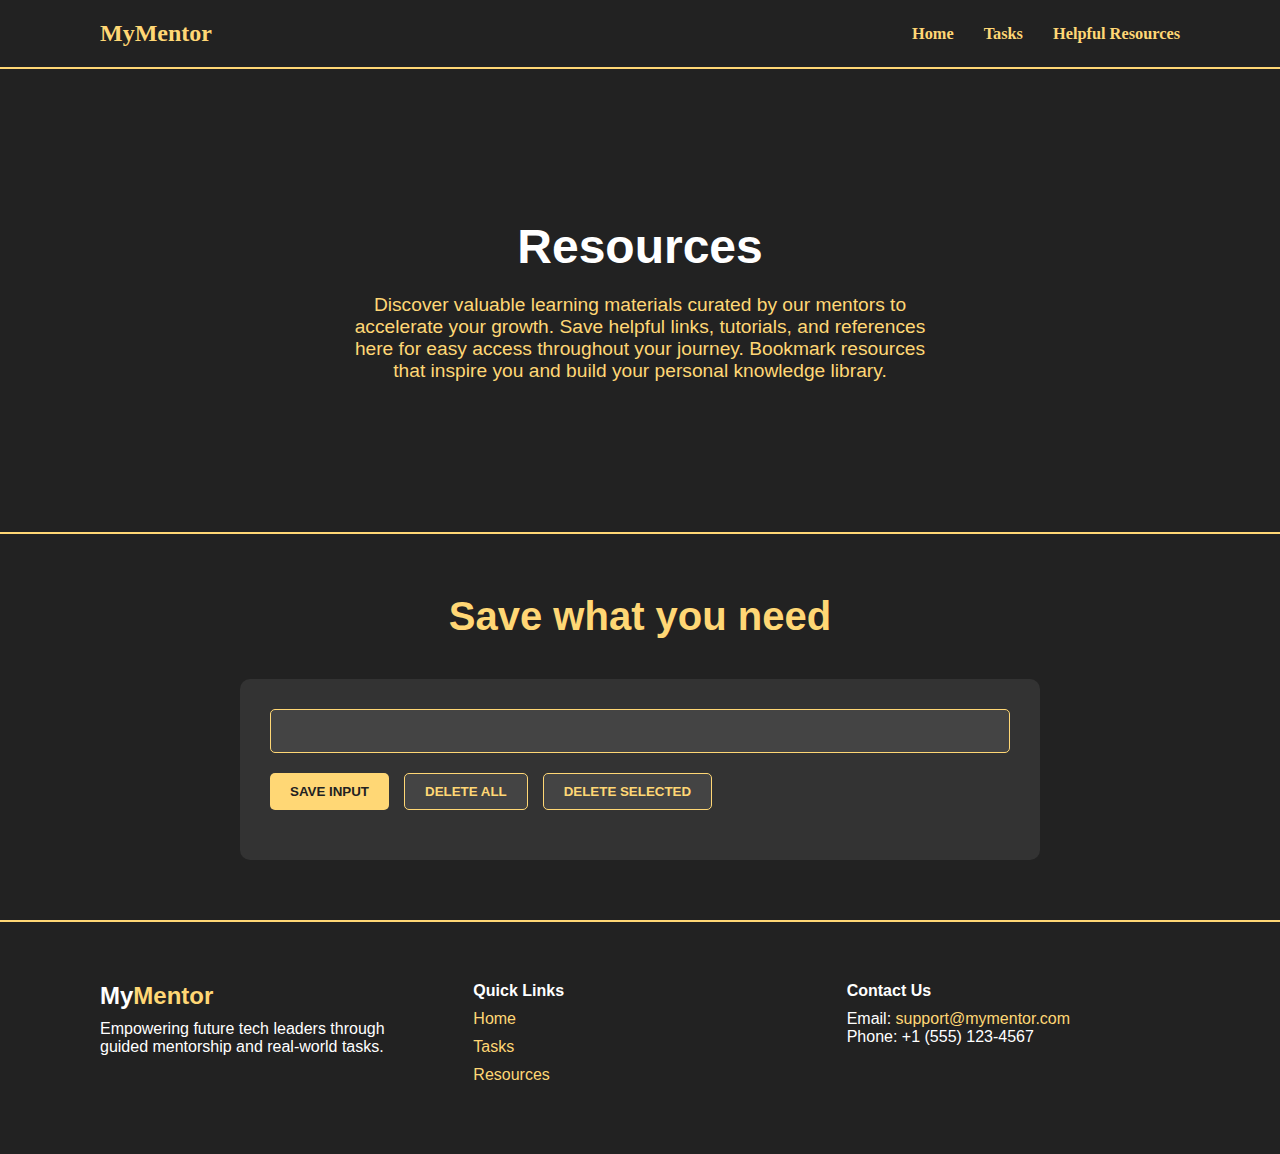
<file: resources.html>
<!DOCTYPE html>
<html lang="en">

<head>
    <meta charset="UTF-8">
    <meta name="viewport" content="width=device-width, initial-scale=1.0">
    <title>MyMentor</title>
    <link rel="stylesheet" href="styles.css">
    <style>
        #benefit {
            background-color: #222;
            color: #fff;
            padding: 60px 100px;
            font-family: 'Inter', sans-serif;
        }

        #benefit h2 {
            font-size: 2.5rem;
            font-weight: 700;
            margin-bottom: 40px;
            color: #ffd775;
            text-align: center;
        }

        .saving {
            max-width: 800px;
            margin: 0 auto;
            background-color: #333;
            padding: 30px;
            border-radius: 10px;
        }

        #input-el {
            width: 100%;
            padding: 12px 15px;
            margin-bottom: 20px;
            border-radius: 5px;
            border: 1px solid #ffd775;
            background-color: #444;
            color: #fff;
            font-size: 1rem;
            outline: none;
            transition: border-color 0.3s ease;
        }

        #input-el:focus {
            border-color: #fff;
        }

        .btns {
            display: flex;
            gap: 15px;
            margin-bottom: 20px;
            flex-wrap: wrap;
        }

        .btns button {
            padding: 10px 20px;
            border-radius: 5px;
            font-weight: 600;
            cursor: pointer;
            transition: all 0.3s ease;
            border: none;
            font-family: 'Inter', sans-serif;
        }

        #input-btn {
            background-color: #ffd775;
            color: #222;
        }

        #delete-btn,
        #delete-selected-btn {
            background-color: #444;
            color: #ffd775;
            border: 1px solid #ffd775;
        }

        #ul-el {
            list-style-type: none;
        }

        #ul-el li {
            background-color: #444;
            padding: 12px 15px;
            margin-bottom: 10px;
            border-radius: 5px;
            display: flex;
            justify-content: space-between;
            align-items: center;
            transition: background-color 0.3s ease;
        }

        #ul-el li a {
            color: #ffd775;
            text-decoration: none;
            word-break: break-all;
            margin-right: 15px;
        }

        #ul-el li a:hover {
            text-decoration: underline;
        }

        #ul-el li input[type="checkbox"] {
            cursor: pointer;
            accent-color: #ffd775;
        }

        @media screen and (max-width: 770px) {
            #benefit {
                padding: 30px 20px;
            }

            #benefit h2 {
                font-size: 2rem;
            }

            .btns {
                flex-direction: column;
            }

            .btns button {
                width: 100%;
            }
        }
    </style>
</head>

<body>
    <header>
        <h2 class="logo">My<span>Mentor</span></h2>
        <nav class="navigation">
            <button class="home">Home</button>
            <button class="tasks">Tasks</button>
            <button class="resources">Helpful Resources</button>
        </nav>
        <nav class="navigation2">
            <button class="home">Home</button>
            <button class="tasks">Tasks</button>
            <button class="resources">Helpful Resources</button>
        </nav>
        <div class="burger">
            |||
        </div>
    </header>
    <section class="intro" style="border-bottom: 2px solid #ffd775;">
        <h1>Resources</h1>
        <p>Discover valuable learning materials curated by our mentors to accelerate your growth.
            Save helpful links, tutorials, and references here for easy access throughout your journey.
            Bookmark resources that inspire you and build your personal knowledge library.</p>
    </section>
    <section id="benefit">
        <h2>Save what you need</h2>
        <div class="saving">
            <input type="text" id="input-el">
            <div class="btns">
                <button id="input-btn">SAVE INPUT</button>
                <button id="delete-btn">DELETE ALL</button>
                <button id="delete-selected-btn">DELETE SELECTED</button>
            </div>
            <ul id="ul-el"></ul>
        </div>
    </section>
    <footer class="footer">
        <div class="footer-container">
            <div class="footer-logo">
                <h2 class="logo">My<span>Mentor</span></h2>
                <p>Empowering future tech leaders through guided mentorship and real-world tasks.</p>
            </div>

            <div class="footer-links">
                <h4>Quick Links</h4>
                <ul>
                    <li><a href="index.html">Home</a></li>
                    <li><a href="tasks.html">Tasks</a></li>
                    <li><a href="resources.html">Resources</a></li>
                </ul>
            </div>

            <div class="footer-contact">
                <h4>Contact Us</h4>
                <p>Email: <a href="">support@mymentor.com</a></p>
                <p>Phone: +1 (555) 123-4567</p>
            </div>
        </div>
    </footer>
    <script>
        const navigation2 = document.querySelector('.navigation2')
        const burger = document.querySelector('.burger')
        const home = document.querySelectorAll('.home')
        const tasks = document.querySelectorAll('.tasks')
        const resources = document.querySelectorAll('.resources')

        burger.addEventListener('click', function () {
            navigation2.classList.toggle('show')
        })

        home.forEach(homePage => {
            homePage.addEventListener('click', function () {
                window.location.href = 'index.html'
            })
        });
        tasks.forEach(taskPage => {
            taskPage.addEventListener('click', function () {
                window.location.href = 'tasks.html'
            })
        });
        resources.forEach(resPage => {
            resPage.addEventListener('click', function () {
                window.location.href = 'resources.html'
            })
        });
        const benefit = document.getElementById('benefit');
        const inputEl = document.getElementById("input-el");
        const inputBtn = document.getElementById("input-btn");
        const ulEl = document.getElementById("ul-el");
        const deleteBtn = document.getElementById("delete-btn");
        const deleteSelectedBtn = document.getElementById("delete-selected-btn");
        let myLeads = [];
        const leadsFromLocalStorage = JSON.parse(localStorage.getItem("myLeads"));

        if (leadsFromLocalStorage) {
            myLeads = leadsFromLocalStorage;
            renderLeads();
        }

        inputBtn.addEventListener("click", function () {
            if (inputEl.value.trim() === "") return;
            myLeads.push(inputEl.value.trim());
            inputEl.value = "";
            localStorage.setItem("myLeads", JSON.stringify(myLeads));
            renderLeads();
        });

        deleteBtn.addEventListener("dblclick", function () {
            localStorage.removeItem("myLeads");
            myLeads = [];
            renderLeads();
        });

        deleteSelectedBtn.addEventListener("click", function () {
            const checkboxes = ulEl.querySelectorAll("input[type='checkbox']");
            const updatedLeads = [];

            for (let i = 0; i < checkboxes.length; i++) {
                if (!checkboxes[i].checked) {
                    updatedLeads.push(myLeads[i]);
                }
            }

            myLeads = updatedLeads;
            localStorage.setItem("myLeads", JSON.stringify(myLeads));
            renderLeads();
        });

        function renderLeads() {
            let listItems = "";
            for (let i = 0; i < myLeads.length; i++) {
                listItems += `
            <li>
                <label>
                    <input type="checkbox">
                    <a target="_blank" href="${myLeads[i]}">
                        ${myLeads[i]}
                    </a>
                </label>
            </li>
        `;
            }
            ulEl.innerHTML = listItems;
        }

    </script>
</body>

</html>
</file>
<file: styles.css>
* {
    padding: 0;
    margin: 0;
    box-sizing: border-box;
    scroll-behavior: smooth;
}

body {
    font-family: 'Inter';
    display: flex;
    flex-direction: column;
}

header {
    width: 100%;
    padding: 20px 100px;
    display: flex;
    justify-content: space-between;
    align-items: center;
    background-color: #222;
    color: #ffd775;
    border-bottom: 2px solid #ffd775;
    z-index: 10000000;

    .navigation2 {
        display: flex;
        flex-direction: column;
        gap: 10px;
        position: fixed;
        top: 50px;
        right: -1000px;
        color: #ffd775;
        align-items: start;
        padding: 70px 20px;
        background-color: #222;
        height: 100vh;
        width: 50%;
        transition: right 0.3s;
        display: none;
        z-index: 100000;
    }

    .navigation2.show {
        right: 0;
    }

    .navigation {
        display: flex;
        flex-direction: row;
        gap: 30px;
    }

    button {
        background-color: transparent;
        color: #ffd775;
        border: none;
        outline: none;
        font-family: 'Inter';
        font-weight: bold;
        user-select: none;
        cursor: pointer;
        font-size: 1.02rem;
    }

    .logo {
        user-select: none;
    }

    .burger {
        display: none;
        color: #e6c75c;
    }
}

/* .intro {
    display: flex;
    flex-direction: column;
    justify-content: center;
    align-items: center;
    gap: 30px;
    padding: 150px 50px;

    h1 {
        font-size: 2.5rem;
    }

    a {
        color: blue;
    }
} */

.row4 {
    backdrop-filter: blur(5px);
    grid-row: 2/3;
    grid-column: 1/3;
    display: flex;
    flex-direction: row;
    justify-content: center;
    align-items: center;
    gap: 70px;
    background-color: transparent;
    width: 1440px;
    height: 300px;
    border-top: black 3px solid;
    border-bottom: black 3px solid;
    overflow: hidden;
    white-space: nowrap;
    background-color: #222;
    width: 100%;
}

.row4 img {
    width: 70%;
    border-radius: 10px;
    transition: transform 0.7s ease;
    object-fit: cover;
}

@keyframes scroll {
    0% {
        transform: translateX(100%);
    }

    100% {
        transform: translateX(-100%);
    }
}

.row4 .column1 {
    display: flex;
    margin-left: 50px;
    flex-direction: column;
    gap: 20px;
    width: 100%;
    text-align: center;
    margin-top: -50px;
    animation: scroll 12s linear infinite;
}

.row4 .column1 .container {
    position: relative;
    width: 240px;
    height: 240px;
}

.row4 .column1 .container .card {
    position: absolute;
    width: 240px;
    height: 240px;
    transition: all 0.5s ease;
}

.row4 .column1 .container .card .front {
    position: absolute;
    width: 240px;
    height: 240px;
    z-index: 4;
    display: grid;
    place-content: center;
    top: 25px;
    border-radius: 10px;
    background-color: rgba(120, 115, 115, 0.61);
}

.row4 .column1 .container .front span {
    color: white;
    font-weight: 500;
    font-size: 22px;
    transition: all 0.5s ease;
}

.row4 .column1 .container .card .back {
    position: absolute;
    width: 100%;
    height: 100%;
    display: grid;
    place-content: center;
    min-height: 120%;
}

.row4 .column1 .container .card .back img {
    width: 240px;
    height: 240px;
    filter: grayscale(100%);
    transition: .5s ease-in-out;
}

.row4 .column1 .container .front:hover {
    background-color: rgba(255, 255, 255, 0);
    scroll-behavior: smooth;
    transform: scale(1.05);
}

.row4 .column1 .container .front:hover span {
    color: black;
    transform: scale(1.5);
    font-weight: 600;
}

.row4 .column1 .container .front:hover+.back img {
    scroll-behavior: smooth;
    transform: scale(1.05);
    border: 4px solid black;
    filter: grayscale(0%);
}

/* 
.main {
    padding: 60px 100px;
    display: flex;
    flex-direction: column;

    span {
        font-size: 2.2rem;
        font-weight: bold;
        text-align: center;
    }
}

.main .form {
    display: flex;
    flex-direction: column;
    gap: 0px;

    label {
        margin-top: 20px;
        font-size: 0.9rem;
    }

    input {
        padding: 5px;
        margin-top: 2px;
        width: 20%;
        border-radius: 3px;
        border: none;
        border: 1px solid black;
        outline: none;
    }

    button {
        margin-top: 20px;
        width: 20%;
        height: 30px;
    }
} */


/* Сохраняем то, что есть для header и .row4 */

/* Intro */
.intro {
    background-color: #222;
    /* цвет как у футера */
    color: #ffd775;
    /* акцентный цвет */
    text-align: center;
    padding: 150px 50px;
    font-family: 'Inter', sans-serif;
}

.intro h1 {
    font-size: 3rem;
    font-weight: 700;
    margin-bottom: 20px;
    color: #fff;
    /* заголовок белый */
}

.intro p {
    font-size: 1.2rem;
    max-width: 600px;
    margin: 0 auto;
    color: #ffd775;
}

.intro a {
    color: #ffd775;
    font-weight: bold;
    text-decoration: none;
    border-bottom: 2px solid transparent;
    transition: border-color 0.3s ease;
}

.intro a:hover {
    border-color: #fff;
}

/* Main section (форма и текст) */
.main {
    background-color: #222;
    color: #fff;
    padding: 60px 100px;
    display: flex;
    flex-direction: column;
    align-items: center;
    font-family: 'Inter', sans-serif;
}

.main>span {
    font-size: 2.5rem;
    font-weight: 700;
    margin-bottom: 40px;
    color: #ffd775;
    text-align: center;
}

.aboutUs {
    max-width: 700px;
    margin-bottom: 50px;
    color: #fff;
    line-height: 1.6;
}

.aboutUs h3 {
    color: #ffd775;
    margin-bottom: 20px;
    font-weight: 700;
}

.aboutUs p {
    margin-bottom: 15px;
}

.aboutUs ul {
    list-style: inside disc;
    margin-left: 20px;
    margin-bottom: 20px;
}

.aboutUs li {
    margin-bottom: 10px;
}

/* Форма */
.form {
    display: flex;
    flex-direction: column;
    gap: 10px;
    width: 300px;
}

.form label {
    color: #ffd775;
    font-weight: 600;
    margin-top: 15px;
}

.form input {
    padding: 8px;
    border-radius: 5px;
    border: 1px solid #ffd775;
    background-color: #333;
    color: #fff;
    font-size: 1rem;
    outline: none;
    transition: border-color 0.3s ease;
}

.form input:focus {
    border-color: #fff;
}

.form button {
    margin-top: 25px;
    padding: 10px;
    background-color: #ffd775;
    border: none;
    border-radius: 5px;
    font-weight: 700;
    color: #222;
    cursor: pointer;
    transition: background-color 0.3s ease;
}

.form button:hover {
    background-color: #e6c75c;
}

/* Footer — оставляем как есть, если нужно можно подправить */


.footer {
    background-color: #222;
    color: #fff;
    padding: 60px 100px;
    font-family: sans-serif;
    border-top: 2px solid #ffd775;
}

.footer-container {
    display: flex;
    justify-content: space-between;
    flex-wrap: wrap;
    gap: 40px;
}

.footer-logo,
.footer-links,
.footer-contact {
    flex: 1;
    min-width: 200px;
}

.footer-logo .logo span {
    color: #ffd775;
}

.footer-logo .logo {
    margin-bottom: 10px;
    user-select: none;
}

.footer-links ul {
    list-style: none;
    padding: 0;
    margin-top: 10px;
}

.footer-links li {
    margin-bottom: 10px;
}

.footer-contact h4 {
    margin-bottom: 10px;
}

.footer-links a,
.footer-contact a {
    color: #ffd775;
    text-decoration: none;
}

.footer-bottom {
    text-align: center;
    margin-top: 30px;
    border-top: 1px solid #444;
    padding-top: 20px;
    font-size: 14px;
}



@media screen and (max-width:770px) {
    header {
        padding: 20px;
    }

    .footer {
        padding: 20px;
    }

    header .burger {
        display: block;
        color: #e6c75c;
        font-weight: bold;
        user-select: none;
        cursor: pointer;
    }

    header .navigation {
        display: none;
    }

    header .navigation2 {
        display: flex;
    }

    .main {
        padding: 20px;
    }

    .intro {
        padding: 50px 20px;
        text-align: center;
    }

    .main .form {
        padding: 20px;
    }

    .main .form input {
        width: 100%;
    }

    .main .form button {
        width: 100%;
    }

    .row4 {
        width: 100%;
    }
}
</file>
